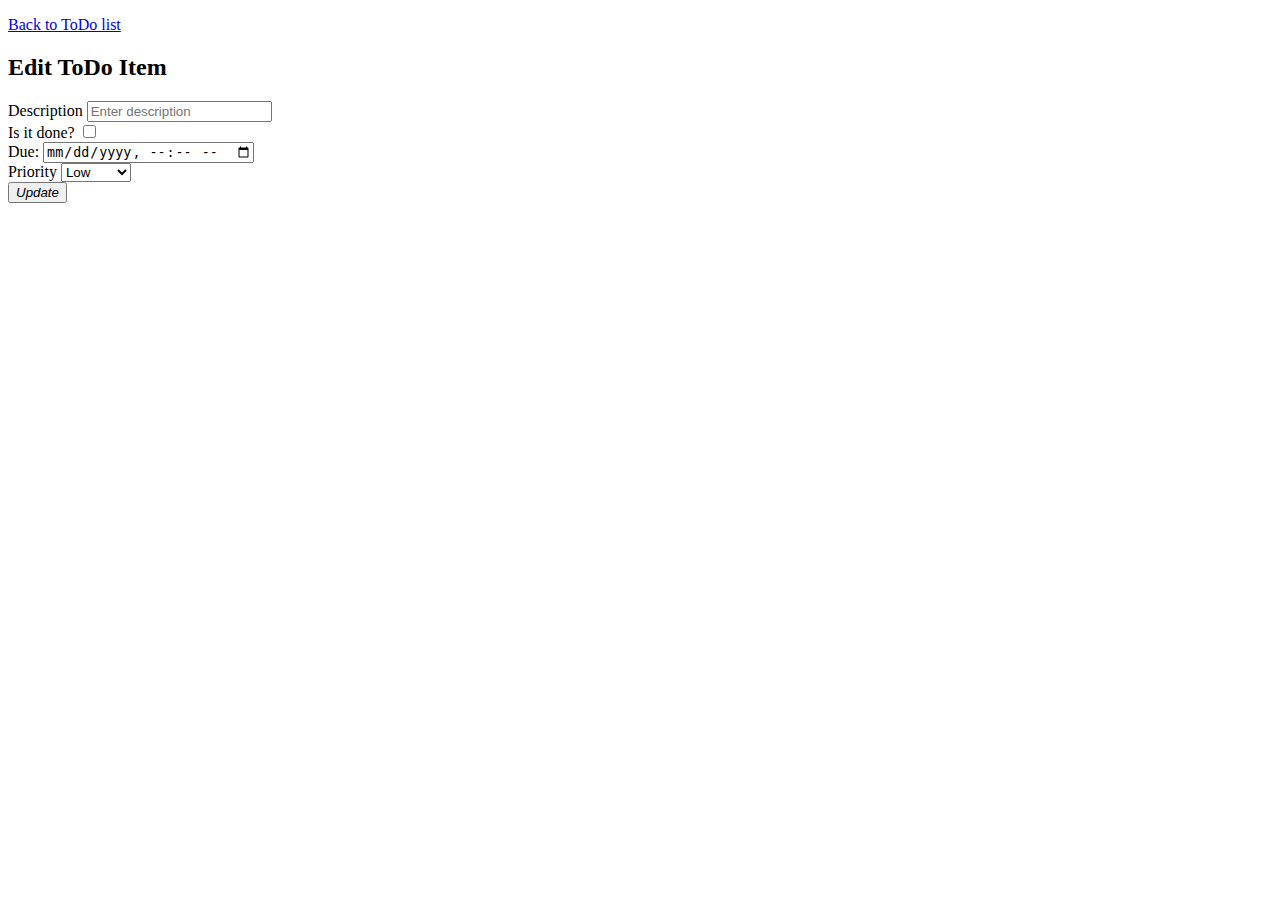
<file: todo-application/src/main/resources/templates/edit-todo-item.html>
<!DOCTYPE html>
<html lang="hu" xmlns:th="http://www.thymeleaf.org">
<head>
    <meta charset="UTF-8">
    <meta http-equiv="X-UA-Compatible" content="IE=edge"/>
    <meta name="viewport" content="width=device-width, initial-scale=1"/>
    <link th:rel="stylesheet" th:href="@{/webjars/bootstrap/5.2.2/css/bootstrap.min.css}" />
    <title>ToDo Application</title>
</head>
<body>
<div class="container">


    <div class="row mt-5">
        <div class="col-2">
            <p>
                <a href="/" class="btn btn-outline-danger">
                    <i class="bi bi-arrow-left-square-fill"></i>
                    Back to ToDo list
                </a>
            </p>
        </div>
        <div class="col-6">
            <h2 class="text-center">Edit ToDo Item</h2>
            <form action="#" th:action="@{/todo/{id}(id=${todo.id})}" th:object="${todo}" method="post">
                <div class="form-group">
                    <div class="col-6">
                        <label for="description">Description</label>
                        <input type="text"
                               th:field="*{description}"
                               class="form-control"
                               id="description"
                               placeholder="Enter description">
                    </div>
                    <div class="col-6">
                        <label for="InputIsDone">Is it done?</label>
                        <input type="checkbox"
                               th:field="*{isDone}"
                               th:checked="${todo.isDone} == true"
                               class="form-check-input"
                               id="InputIsDone">
                    </div>
                    <div class="col-6">
                        <label for="dueInput">Due:</label>
                        <input type="datetime-local"
                                id="dueInput"
                                name="dueInput"
                               th:field="*{dueDate}"
                               th:value="${todo.dueDate}"
                               class="form-control"
                               required="required"
                                />
                    </div>
                    <div class="col-6">
                        <label for="priorityInput">Priority</label>
                        <select
                               id="priorityInput"
                               name="priorityInput"
                               th:field="*{priority}"
                               th:value="${todo.priority}"
                               class="form-control"
                               required="required">
                            <option value="1">Low</option>
                            <option value="2">Medium</option>
                            <option value="3">High</option>
                        </select>
                    </div>
                    <input type="hidden" th:field="*{createdAt}"/>
                    <input type="hidden" th:field="*{updatedAt}"/>

                    <button type="submit" class="btn btn-outline-success mt-3">
                        <i class="bi bi-plus-square-fill">Update</i>
                    </button>

                </div>
            </form>
        </div>


    </div>
</div>
    <script th:src="@{/webjars/bootstrap/5.2.2/js/bootstrap.min.js}"></script>
</body>
</html>
</file>
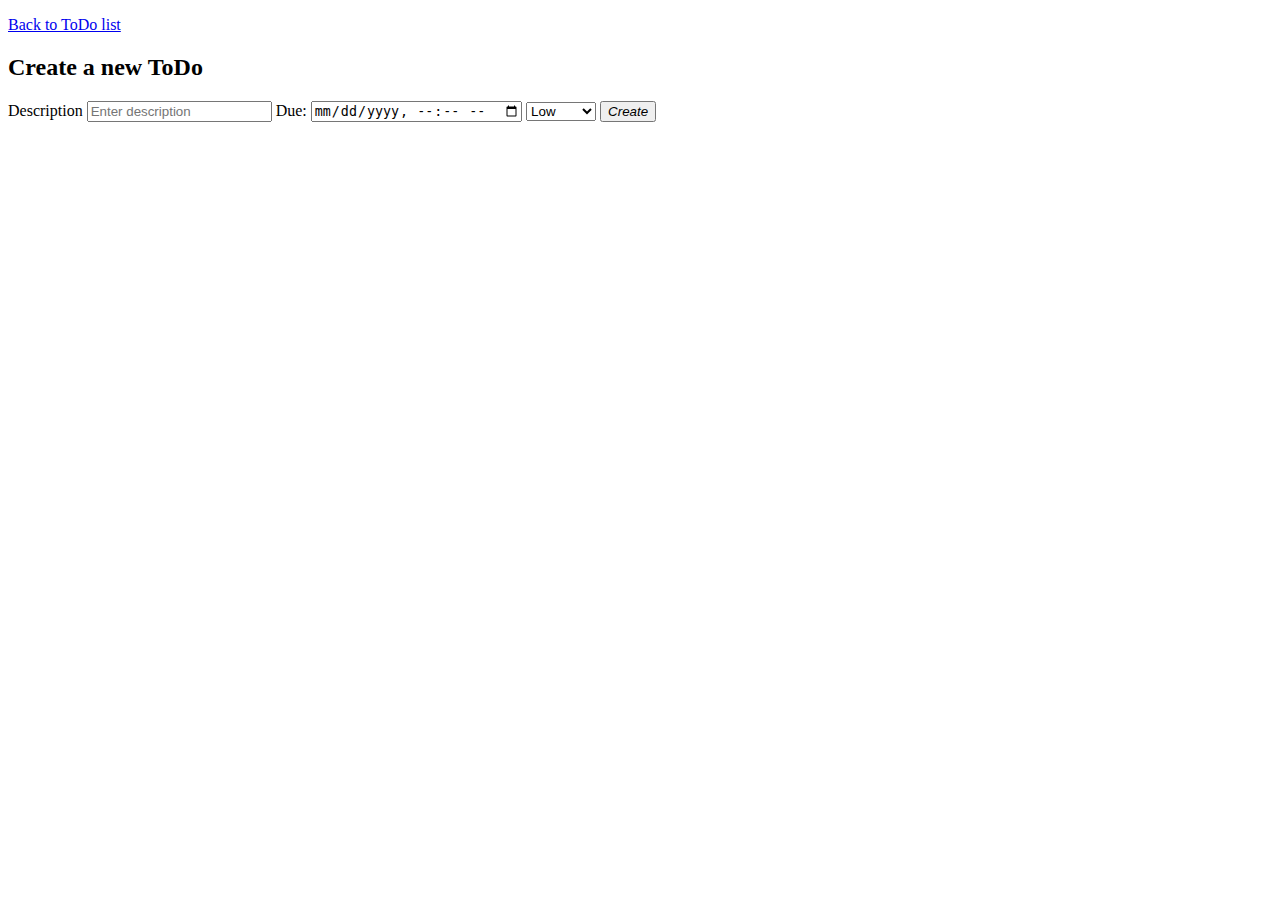
<file: todo-application/src/main/resources/templates/new-todo-item.html>
<!DOCTYPE html>
<html lang="hu" xmlns:th="http://www.thymeleaf.org">
<head>
    <meta charset="UTF-8">
    <meta http-equiv="X-UA-Compatible" content="IE=edge"/>
    <meta name="viewport" content="width=device-width, initial-scale=1"/>
    <link th:rel="stylesheet" th:href="@{/webjars/bootstrap/5.2.2/css/bootstrap.min.css}" />
    <title>ToDo Application</title>
</head>
<body>
    <div class="container">


        <div class="row mt-5">
            <div class="col-2">
                <p>
                    <a href="/" class="btn btn-outline-danger">
                        <i class="bi bi-arrow-left-square-fill"></i>
                        Back to ToDo list
                    </a>
                </p>
            </div>
            <div class="col-6">
                <h2 class="text-center">Create a new ToDo</h2>
                <form action="#" th:action="@{/todo}" th:object="${todoItem}" method="post">
                    <div class="form-group">
                        <label for="description">Description</label>
                        <input type="text" th:field="*{description}"
                               class="form-control" id="description" placeholder="Enter description">
                            <label for="dueInput">Due:</label>
                            <input type="datetime-local"
                                   id="dueInput"
                                   name="dueInput"
                                   th:field="*{dueDate}"
                                   class="form-control"
                                   required="required"
                            />
                        <select
                                id="priorityInput"
                                name="priorityInput"
                                th:field="*{priority}"
                                class="form-control"
                                required="required">
                            <option value="1">Low</option>
                            <option value="2">Medium</option>
                            <option value="3">High</option>
                        </select>
                        <button type="submit" class="btn btn-outline-success mt-3">
                            <i class="bi bi-plus-square-fill">Create</i>
                        </button>

                    </div>
                </form>
        </div>


    </div>
</div>
<script th:src="@{/webjars/bootstrap/5.2.2/js/bootstrap.min.js}"></script>
</body>
</html>
</file>
